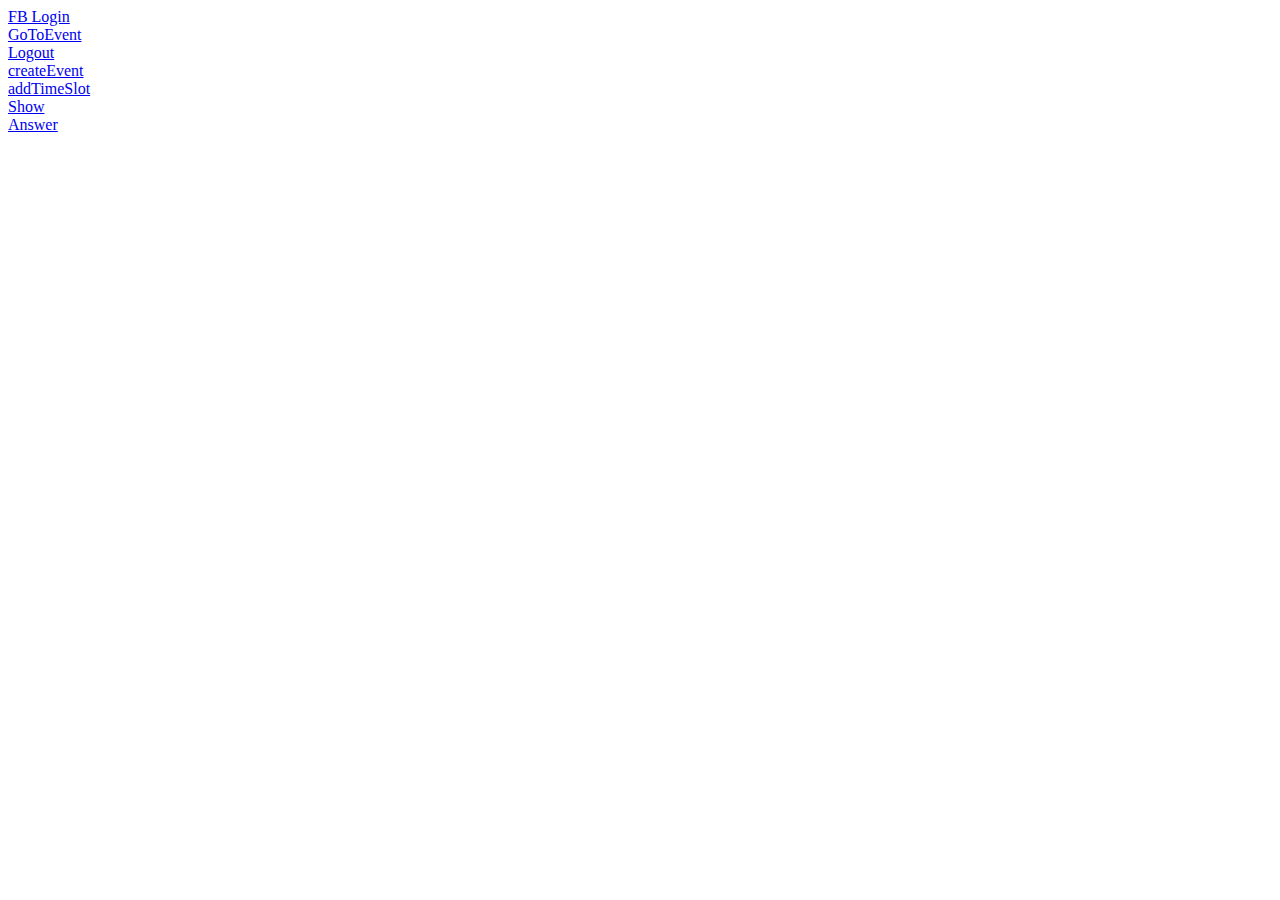
<file: index.html>
<!DOCTYPE html>
<html>
<head>
	<script src='https://cdn.firebase.com/js/client/2.4.2/firebase.js'></script>
	<script src='https://ajax.googleapis.com/ajax/libs/jquery/1.11.1/jquery.min.js'></script>
	<script type="text/javascript">
	// var QueryString = function () {
	//   // This function is anonymous, is executed immediately and 
	//   // the return value is assigned to QueryString!
	//   var query_string = {};
	//   var query = window.location.search.substring(1);
	//   var vars = query.split("&");
	//   for (var i=0;i<vars.length;i++) {
	//     var pair = vars[i].split("=");
	//         // If first entry with this name
	//     if (typeof query_string[pair[0]] === "undefined") {
	//       query_string[pair[0]] = decodeURIComponent(pair[1]);
	//         // If second entry with this name
	//     } else if (typeof query_string[pair[0]] === "string") {
	//       var arr = [ query_string[pair[0]],decodeURIComponent(pair[1]) ];
	//       query_string[pair[0]] = arr;
	//         // If third or later entry with this name
	//     } else {
	//       query_string[pair[0]].push(decodeURIComponent(pair[1]));
	//     }
	//   } 
	//     return query_string;
	// }();


	$(function(){
		$("#GotoEvent").click(function(){
			ref.onAuth(function globalOnAuth(authData) {

				console.log(authData);
			});
		});
	});
	$(function(){
		$("#logout").click(function(){
			
			ref.unauth();
		});
	});
	var QuestionID = "";
	$(function(){
		$("#createEvent").click(function(){
			name = "ประชุม";
			description = "sdsd";
			var added = ref.child("Question").push({name: name,description: description});
			QuestionID = added.key();
			ref.onAuth(function globalOnAuth(authData) {
				ref.child("Question").child(QuestionID).update({
					createdBy_uid: authData.uid,
					createdBy_facebookId: authData.facebook.id, 
			    	createdBy_displayName: authData.facebook.displayName,
				});
			});
		});
	});	
	$(function(){
		$("#addTimeSlot").click(function(){
			var currentdate = new Date(); 

			if(!!QuestionID){
			ref.child("Question").child(QuestionID).child("timeslot").push({
				date: getDayMonth(currentdate),
				time1: "13:00",
				time2: "14.00"
				});
			}
		});
	});	
	$(function(){
		$("#show").click(function(){

			ref.child("Question").child(QuestionID).on("child_added", function(snapshot, prevChildKey) {
			  var newPost = snapshot.val();
			  console.log(newPost);
			});
		});
	});	

	$(function(){
		$("#answer").click(function(){

			if(!!QuestionID){

				ref.onAuth(function globalOnAuth(authData) {
					ref.child("Question").child(QuestionID)
					.child("Answer").child(authData.facebook.id)
					.child("-KFtqO6JPmHf6sZpGGC2")
					.update({
						answer: 1
					});
				});
			}

		});
	});

	function getDayMonth(today = new Date()){
		var dd = today.getDate();
		var mm = today.getMonth()+1; //January is 0!
		var yyyy = today.getFullYear();

		if(dd<10) {
		    dd='0'+dd
		} 

		if(mm<10) {
		    mm='0'+mm
		} 

		today = mm+'/'+dd+'/'+yyyy;

		return today;
	}

	</script>
	<title></title>
</head>
<body>
	<a href="#" id="fblogin">FB Login</a>
	<br>
	<a href="#" id="GotoEvent">GoToEvent</a>
	<br>
	<a href="#" id="logout">Logout</a>	
	<br>
	<a href="#" id="createEvent">createEvent</a>	
	<br>
	<a href="#" id="addTimeSlot">addTimeSlot</a>	
	<br>
	<a href="#" id="show">Show</a>	
	<br>
	<a href="#" id="answer">Answer</a>

	<div id='messagesDiv'></div>
</body>
</html>
</file>
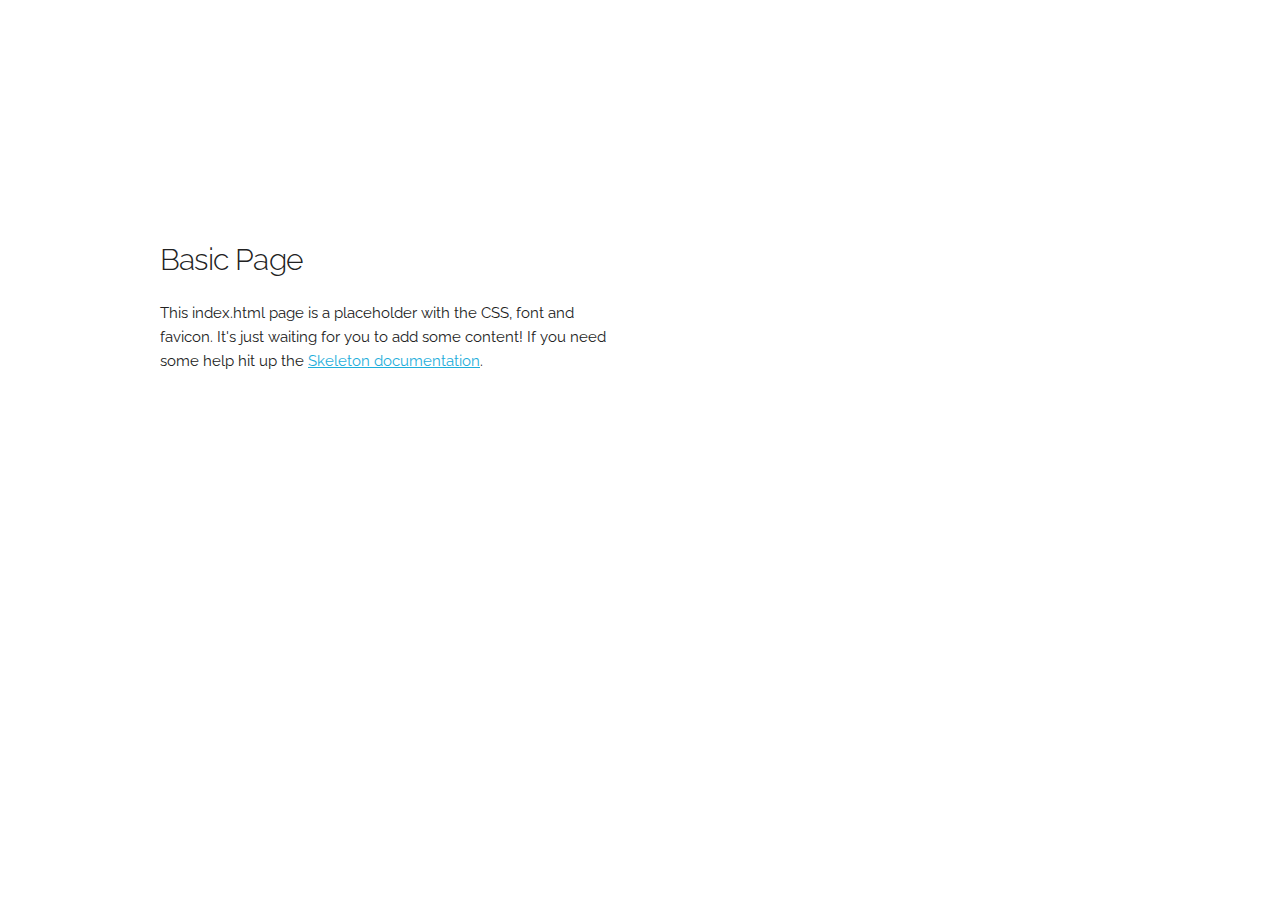
<file: Skeleton-2.0.4/index.html>
<!DOCTYPE html>
<html lang="en">
<head>

  <!-- Basic Page Needs
  –––––––––––––––––––––––––––––––––––––––––––––––––– -->
  <meta charset="utf-8">
  <title>Your page title here :)</title>
  <meta name="description" content="">
  <meta name="author" content="">

  <!-- Mobile Specific Metas
  –––––––––––––––––––––––––––––––––––––––––––––––––– -->
  <meta name="viewport" content="width=device-width, initial-scale=1">

  <!-- FONT
  –––––––––––––––––––––––––––––––––––––––––––––––––– -->
  <link href="//fonts.googleapis.com/css?family=Raleway:400,300,600" rel="stylesheet" type="text/css">

  <!-- CSS
  –––––––––––––––––––––––––––––––––––––––––––––––––– -->
  <link rel="stylesheet" href="css/normalize.css">
  <link rel="stylesheet" href="css/skeleton.css">

  <!-- Favicon
  –––––––––––––––––––––––––––––––––––––––––––––––––– -->
  <link rel="icon" type="image/png" href="images/favicon.png">

</head>
<body>

  <!-- Primary Page Layout
  –––––––––––––––––––––––––––––––––––––––––––––––––– -->
  <div class="container">
    <div class="row">
      <div class="one-half column" style="margin-top: 25%">
        <h4>Basic Page</h4>
        <p>This index.html page is a placeholder with the CSS, font and favicon. It's just waiting for you to add some content! If you need some help hit up the <a href="http://www.getskeleton.com">Skeleton documentation</a>.</p>
      </div>
    </div>
  </div>

<!-- End Document
  –––––––––––––––––––––––––––––––––––––––––––––––––– -->
</body>
</html>
</file>
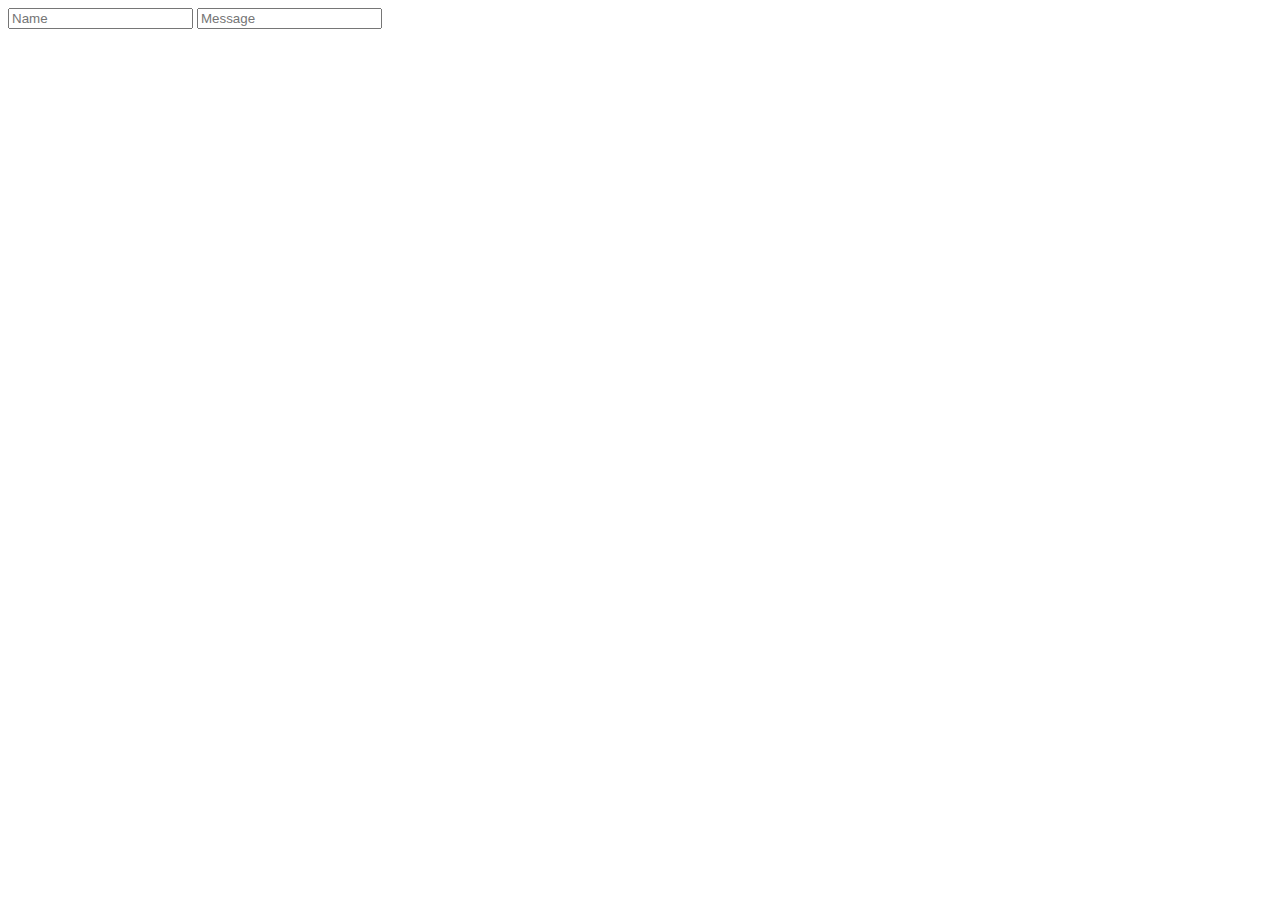
<file: null.html>
<!DOCTYPE html>
<html>
<head>
	<script src='https://cdn.firebase.com/js/client/2.4.2/firebase.js'></script>
	<script src='https://ajax.googleapis.com/ajax/libs/jquery/1.11.1/jquery.min.js'></script>
	<script src="https://cdn.firebase.com/js/simple-login/1.6.4/firebase-simple-login.js"></script>
	<title></title>
</head>
<body>
	<div id='messagesDiv'></div>
	<input type='text' id='nameInput' placeholder='Name'>
    <input type='text' id='messageInput' placeholder='Message'>
    <script type="text/javascript" src='auth.js'></script>
	<script>

		var myDataRef = new Firebase('https://pickuptime.firebaseio.com');
		
		$('#messageInput').keypress(function (e) {
        
        if (e.keyCode == 13) {
			
			var name = $('#nameInput').val();
			var text = $('#messageInput').val();
			myDataRef.push({name: name, text: text});
			$('#messageInput').val('');
		}

		});
		
		myDataRef.on('child_added', function(snapshot) {
			
			var message = snapshot.val();
			console.log(message)
			displayChatMessage(message.name, message.text);

		});
      
		function displayChatMessage(name, text) {
		
		$('<div/>').text(text).prepend($('<em/>').text(name+': ')).appendTo($('#messagesDiv'));
		$('#messagesDiv')[0].scrollTop = $('#messagesDiv')[0].scrollHeight;
		
		};
    </script>
</body>
</html>
</file>
<file: Skeleton-2.0.4/css/skeleton.css>
/*
* Skeleton V2.0.4
* Copyright 2014, Dave Gamache
* www.getskeleton.com
* Free to use under the MIT license.
* http://www.opensource.org/licenses/mit-license.php
* 12/29/2014
*/


/* Table of contents
––––––––––––––––––––––––––––––––––––––––––––––––––
- Grid
- Base Styles
- Typography
- Links
- Buttons
- Forms
- Lists
- Code
- Tables
- Spacing
- Utilities
- Clearing
- Media Queries
*/


/* Grid
–––––––––––––––––––––––––––––––––––––––––––––––––– */
.container {
  position: relative;
  width: 100%;
  max-width: 960px;
  margin: 0 auto;
  padding: 0 20px;
  box-sizing: border-box; }
.column,
.columns {
  width: 100%;
  float: left;
  box-sizing: border-box; }

/* For devices larger than 400px */
@media (min-width: 400px) {
  .container {
    width: 85%;
    padding: 0; }
}

/* For devices larger than 550px */
@media (min-width: 550px) {
  .container {
    width: 80%; }
  .column,
  .columns {
    margin-left: 4%; }
  .column:first-child,
  .columns:first-child {
    margin-left: 0; }

  .one.column,
  .one.columns                    { width: 4.66666666667%; }
  .two.columns                    { width: 13.3333333333%; }
  .three.columns                  { width: 22%;            }
  .four.columns                   { width: 30.6666666667%; }
  .five.columns                   { width: 39.3333333333%; }
  .six.columns                    { width: 48%;            }
  .seven.columns                  { width: 56.6666666667%; }
  .eight.columns                  { width: 65.3333333333%; }
  .nine.columns                   { width: 74.0%;          }
  .ten.columns                    { width: 82.6666666667%; }
  .eleven.columns                 { width: 91.3333333333%; }
  .twelve.columns                 { width: 100%; margin-left: 0; }

  .one-third.column               { width: 30.6666666667%; }
  .two-thirds.column              { width: 65.3333333333%; }

  .one-half.column                { width: 48%; }

  /* Offsets */
  .offset-by-one.column,
  .offset-by-one.columns          { margin-left: 8.66666666667%; }
  .offset-by-two.column,
  .offset-by-two.columns          { margin-left: 17.3333333333%; }
  .offset-by-three.column,
  .offset-by-three.columns        { margin-left: 26%;            }
  .offset-by-four.column,
  .offset-by-four.columns         { margin-left: 34.6666666667%; }
  .offset-by-five.column,
  .offset-by-five.columns         { margin-left: 43.3333333333%; }
  .offset-by-six.column,
  .offset-by-six.columns          { margin-left: 52%;            }
  .offset-by-seven.column,
  .offset-by-seven.columns        { margin-left: 60.6666666667%; }
  .offset-by-eight.column,
  .offset-by-eight.columns        { margin-left: 69.3333333333%; }
  .offset-by-nine.column,
  .offset-by-nine.columns         { margin-left: 78.0%;          }
  .offset-by-ten.column,
  .offset-by-ten.columns          { margin-left: 86.6666666667%; }
  .offset-by-eleven.column,
  .offset-by-eleven.columns       { margin-left: 95.3333333333%; }

  .offset-by-one-third.column,
  .offset-by-one-third.columns    { margin-left: 34.6666666667%; }
  .offset-by-two-thirds.column,
  .offset-by-two-thirds.columns   { margin-left: 69.3333333333%; }

  .offset-by-one-half.column,
  .offset-by-one-half.columns     { margin-left: 52%; }

}


/* Base Styles
–––––––––––––––––––––––––––––––––––––––––––––––––– */
/* NOTE
html is set to 62.5% so that all the REM measurements throughout Skeleton
are based on 10px sizing. So basically 1.5rem = 15px :) */
html {
  font-size: 62.5%; }
body {
  font-size: 1.5em; /* currently ems cause chrome bug misinterpreting rems on body element */
  line-height: 1.6;
  font-weight: 400;
  font-family: "Raleway", "HelveticaNeue", "Helvetica Neue", Helvetica, Arial, sans-serif;
  color: #222; }


/* Typography
–––––––––––––––––––––––––––––––––––––––––––––––––– */
h1, h2, h3, h4, h5, h6 {
  margin-top: 0;
  margin-bottom: 2rem;
  font-weight: 300; }
h1 { font-size: 4.0rem; line-height: 1.2;  letter-spacing: -.1rem;}
h2 { font-size: 3.6rem; line-height: 1.25; letter-spacing: -.1rem; }
h3 { font-size: 3.0rem; line-height: 1.3;  letter-spacing: -.1rem; }
h4 { font-size: 2.4rem; line-height: 1.35; letter-spacing: -.08rem; }
h5 { font-size: 1.8rem; line-height: 1.5;  letter-spacing: -.05rem; }
h6 { font-size: 1.5rem; line-height: 1.6;  letter-spacing: 0; }

/* Larger than phablet */
@media (min-width: 550px) {
  h1 { font-size: 5.0rem; }
  h2 { font-size: 4.2rem; }
  h3 { font-size: 3.6rem; }
  h4 { font-size: 3.0rem; }
  h5 { font-size: 2.4rem; }
  h6 { font-size: 1.5rem; }
}

p {
  margin-top: 0; }


/* Links
–––––––––––––––––––––––––––––––––––––––––––––––––– */
a {
  color: #1EAEDB; }
a:hover {
  color: #0FA0CE; }


/* Buttons
–––––––––––––––––––––––––––––––––––––––––––––––––– */
.button,
button,
input[type="submit"],
input[type="reset"],
input[type="button"] {
  display: inline-block;
  height: 38px;
  padding: 0 30px;
  color: #555;
  text-align: center;
  font-size: 11px;
  font-weight: 600;
  line-height: 38px;
  letter-spacing: .1rem;
  text-transform: uppercase;
  text-decoration: none;
  white-space: nowrap;
  background-color: transparent;
  border-radius: 4px;
  border: 1px solid #bbb;
  cursor: pointer;
  box-sizing: border-box; }
.button:hover,
button:hover,
input[type="submit"]:hover,
input[type="reset"]:hover,
input[type="button"]:hover,
.button:focus,
button:focus,
input[type="submit"]:focus,
input[type="reset"]:focus,
input[type="button"]:focus {
  color: #333;
  border-color: #888;
  outline: 0; }
.button.button-primary,
button.button-primary,
input[type="submit"].button-primary,
input[type="reset"].button-primary,
input[type="button"].button-primary {
  color: #FFF;
  background-color: #33C3F0;
  border-color: #33C3F0; }
.button.button-primary:hover,
button.button-primary:hover,
input[type="submit"].button-primary:hover,
input[type="reset"].button-primary:hover,
input[type="button"].button-primary:hover,
.button.button-primary:focus,
button.button-primary:focus,
input[type="submit"].button-primary:focus,
input[type="reset"].button-primary:focus,
input[type="button"].button-primary:focus {
  color: #FFF;
  background-color: #1EAEDB;
  border-color: #1EAEDB; }


/* Forms
–––––––––––––––––––––––––––––––––––––––––––––––––– */
input[type="email"],
input[type="number"],
input[type="search"],
input[type="text"],
input[type="tel"],
input[type="url"],
input[type="password"],
textarea,
select {
  height: 38px;
  padding: 6px 10px; /* The 6px vertically centers text on FF, ignored by Webkit */
  background-color: #fff;
  border: 1px solid #D1D1D1;
  border-radius: 4px;
  box-shadow: none;
  box-sizing: border-box; }
/* Removes awkward default styles on some inputs for iOS */
input[type="email"],
input[type="number"],
input[type="search"],
input[type="text"],
input[type="tel"],
input[type="url"],
input[type="password"],
textarea {
  -webkit-appearance: none;
     -moz-appearance: none;
          appearance: none; }
textarea {
  min-height: 65px;
  padding-top: 6px;
  padding-bottom: 6px; }
input[type="email"]:focus,
input[type="number"]:focus,
input[type="search"]:focus,
input[type="text"]:focus,
input[type="tel"]:focus,
input[type="url"]:focus,
input[type="password"]:focus,
textarea:focus,
select:focus {
  border: 1px solid #33C3F0;
  outline: 0; }
label,
legend {
  display: block;
  margin-bottom: .5rem;
  font-weight: 600; }
fieldset {
  padding: 0;
  border-width: 0; }
input[type="checkbox"],
input[type="radio"] {
  display: inline; }
label > .label-body {
  display: inline-block;
  margin-left: .5rem;
  font-weight: normal; }


/* Lists
–––––––––––––––––––––––––––––––––––––––––––––––––– */
ul {
  list-style: circle inside; }
ol {
  list-style: decimal inside; }
ol, ul {
  padding-left: 0;
  margin-top: 0; }
ul ul,
ul ol,
ol ol,
ol ul {
  margin: 1.5rem 0 1.5rem 3rem;
  font-size: 90%; }
li {
  margin-bottom: 1rem; }


/* Code
–––––––––––––––––––––––––––––––––––––––––––––––––– */
code {
  padding: .2rem .5rem;
  margin: 0 .2rem;
  font-size: 90%;
  white-space: nowrap;
  background: #F1F1F1;
  border: 1px solid #E1E1E1;
  border-radius: 4px; }
pre > code {
  display: block;
  padding: 1rem 1.5rem;
  white-space: pre; }


/* Tables
–––––––––––––––––––––––––––––––––––––––––––––––––– */
th,
td {
  padding: 12px 15px;
  text-align: left;
  border-bottom: 1px solid #E1E1E1; }
th:first-child,
td:first-child {
  padding-left: 0; }
th:last-child,
td:last-child {
  padding-right: 0; }


/* Spacing
–––––––––––––––––––––––––––––––––––––––––––––––––– */
button,
.button {
  margin-bottom: 1rem; }
input,
textarea,
select,
fieldset {
  margin-bottom: 1.5rem; }
pre,
blockquote,
dl,
figure,
table,
p,
ul,
ol,
form {
  margin-bottom: 2.5rem; }


/* Utilities
–––––––––––––––––––––––––––––––––––––––––––––––––– */
.u-full-width {
  width: 100%;
  box-sizing: border-box; }
.u-max-full-width {
  max-width: 100%;
  box-sizing: border-box; }
.u-pull-right {
  float: right; }
.u-pull-left {
  float: left; }


/* Misc
–––––––––––––––––––––––––––––––––––––––––––––––––– */
hr {
  margin-top: 3rem;
  margin-bottom: 3.5rem;
  border-width: 0;
  border-top: 1px solid #E1E1E1; }


/* Clearing
–––––––––––––––––––––––––––––––––––––––––––––––––– */

/* Self Clearing Goodness */
.container:after,
.row:after,
.u-cf {
  content: "";
  display: table;
  clear: both; }


/* Media Queries
–––––––––––––––––––––––––––––––––––––––––––––––––– */
/*
Note: The best way to structure the use of media queries is to create the queries
near the relevant code. For example, if you wanted to change the styles for buttons
on small devices, paste the mobile query code up in the buttons section and style it
there.
*/


/* Larger than mobile */
@media (min-width: 400px) {}

/* Larger than phablet (also point when grid becomes active) */
@media (min-width: 550px) {}

/* Larger than tablet */
@media (min-width: 750px) {}

/* Larger than desktop */
@media (min-width: 1000px) {}

/* Larger than Desktop HD */
@media (min-width: 1200px) {}
</file>
